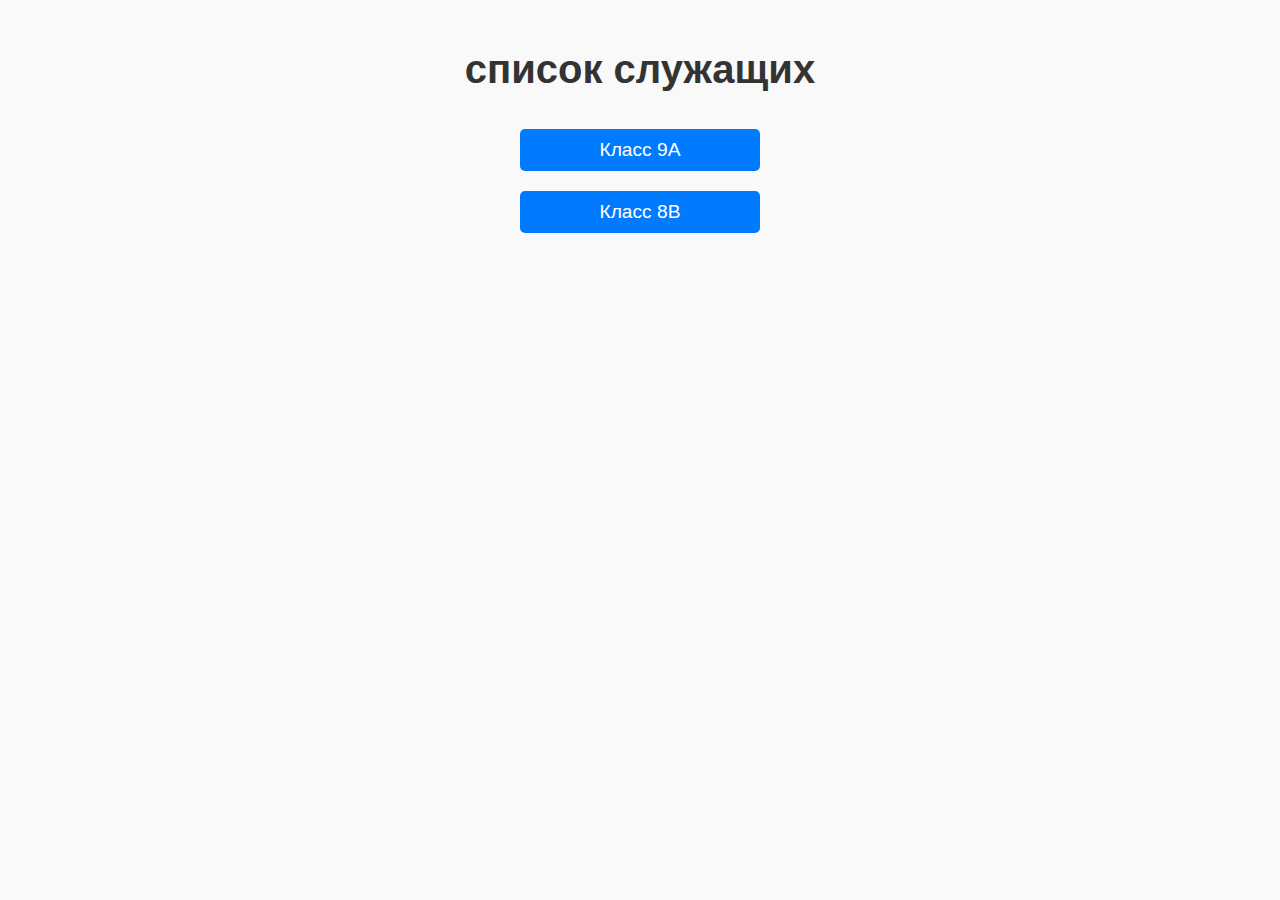
<file: index.html>
<!DOCTYPE html>
<html lang="ru">
<head>
    <meta charset="UTF-8">
    <meta name="viewport" content="width=device-width, initial-scale=1.0">
    <title>список служащих</title>
    <link rel="stylesheet" href="styles.css">
</head>
<body>
    <div class="container">
        <header>
            <h1>список служащих</h1>
        </header>
        <div id="classes-container"></div>
    </div>
    <script src="index.js"></script>
</body>
</html>
</file>
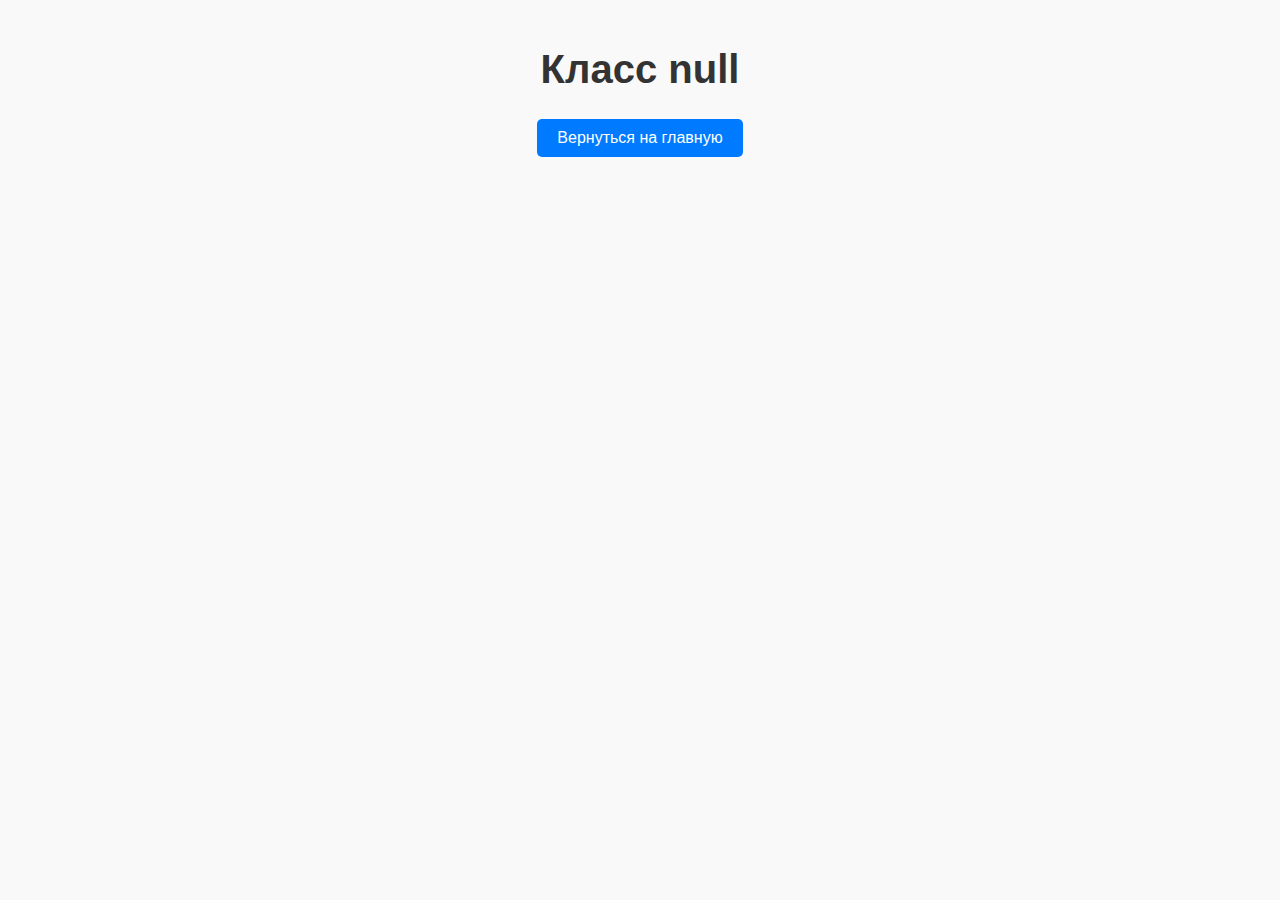
<file: class.html>
<!DOCTYPE html>
<html lang="ru">
<head>
    <meta charset="UTF-8">
    <meta name="viewport" content="width=device-width, initial-scale=1.0">
    <title>Класс</title>
    <link rel="stylesheet" href="styles.css">
</head>
<body>
    <div class="container">
        <header>
            <h1 id="class-title"></h1>
            <button onclick="goBack()" class="back-button">Вернуться на главную</button>
        </header>
        <div id="students-container" class="students-container"></div>
    </div>

    <!-- Модальное окно -->
    <div id="modal" class="modal">
        <div class="modal-content">
            <span class="close">&times;</span>
            <div id="modal-body"></div>
        </div>
    </div>

    <script src="class.js"></script>
</body>
</html>
</file>
<file: styles.css>
body {
    font-family: Arial, sans-serif;
    background-color: #f9f9f9;
    margin: 0;
    padding: 0;
}

.container {
    max-width: 1200px;
    margin: 0 auto;
    padding: 20px;
}

header {
    text-align: center;
    margin-bottom: 20px;
}

header h1 {
    font-size: 2.5em;
    color: #333;
}

#classes-container {
    display: flex;
    flex-direction: column;
    align-items: center;
    width: 100%;
}

.class-link {
    background-color: #007bff;
    color: #fff;
    text-decoration: none;
    padding: 10px 20px;
    margin: 10px;
    border-radius: 5px;
    font-size: 1.2em;
    display: block;
    text-align: center;
    width: 200px;
    transition: background-color 0.3s;
}

.class-link:hover {
    background-color: #0056b3;
}

.students-container {
    display: flex;
    flex-wrap: wrap;
    gap: 20px;
    justify-content: center;
}

.student-card {
    background-color: #fff;
    border: 1px solid #ccc;
    border-radius: 10px;
    padding: 5px;
    box-shadow: 0 0 10px rgba(0, 0, 0, 0.1);
    width: calc(25% + 45px); /* Рассчитывает ширину карточки, включая отступы */
    text-align: center;
    transition: transform 0.2s;
    cursor: pointer;
}

.student-card:hover {
    transform: scale(1.05);
}

.student-card img {
    border-radius: 50%;
    width: 100px;
    height: 100px;
    object-fit: cover;
    margin-bottom: 15px;
}

.student-card h2 {
    margin: 10px 0;
    font-size: 1.5em;
    color: #333;
}

.student-card p {
    margin: 5px 0;
    color: #666;
}

.student-card ul {
    list-style: none;
    padding: 0;
}

.student-card ul li {
    margin: 5px 0;
}

.student-card ul li a {
    text-decoration: none;
    color: #007bff;
}

.student-card ul li a:hover {
    text-decoration: underline;
}

/* Модальное окно */
.modal {
    display: none;
    position: fixed;
    z-index: 1;
    left: 0;
    top: 0;
    width: 100%;
    height: 100%;
    overflow: auto;
    background-color: rgb(0, 0, 0);
    background-color: rgba(0, 0, 0, 0.4);
}

.modal-content {
    background-color: #fefefe;
    margin: 15% auto;
    padding: 20px;
    border: 1px solid #888;
    width: 80%;
    max-width: 600px;
    border-radius: 10px;
}

.close {
    color: #aaa;
    float: right;
    font-size: 28px;
    font-weight: bold;
}

.close:hover,
.close:focus {
    color: #000;
    text-decoration: none;
    cursor: pointer;
}

.back-button {
    background-color: #007bff;
    color: #fff;
    border: none;
    padding: 10px 20px;
    border-radius: 5px;
    font-size: 1em;
    cursor: pointer;
    margin-bottom: 20px;
    transition: background-color 0.3s;
}

.back-button:hover {
    background-color: #0056b3;
}
</file>
